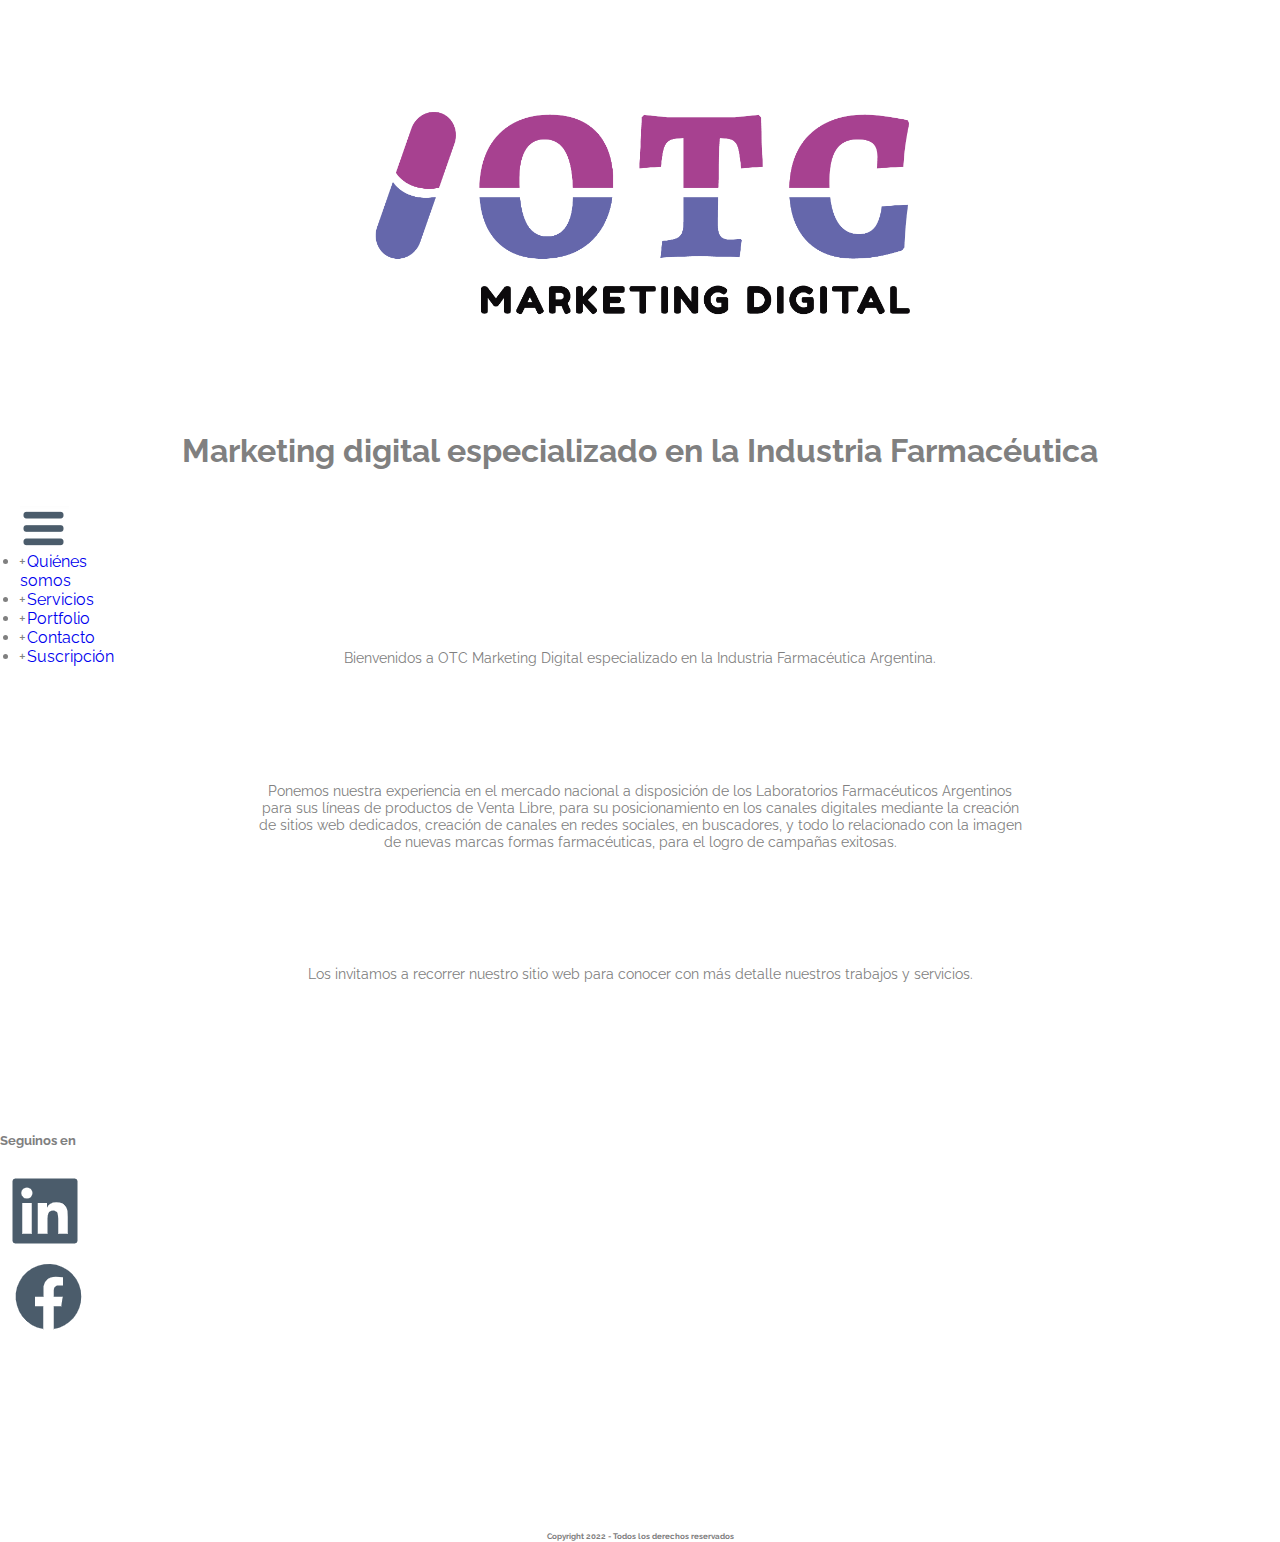
<file: Index.html>
<!DOCTYPE html>
<html lang="en">
<!--Index-->

<!--Inicio del Head-->

<head>
    <meta charset="UTF-8">
    <meta http-equiv="X-UA-Compatible" content="IE=edge">
    <meta name="viewport" content="width=device-width, initial-scale=1.0">

    <!-- Link al CDN de Bootstrap -->
    <link href="https://cdn.jsdelivr.net/npm/bootstrap@5.1.3/dist/css/bootstrap.min.css" rel="stylesheet"
        integrity="sha384-1BmE4kWBq78iYhFldvKuhfTAU6auU8tT94WrHftjDbrCEXSU1oBoqyl2QvZ6jIW3" crossorigin="anonymous">

    <!-- Link al CSS -->
    <link rel="stylesheet" href="./styles/styles.css">

    <!-- Link a la fuente -->
    <link rel="preconnect" href="https://fonts.googleapis.com">
    <link rel="preconnect" href="https://fonts.gstatic.com" crossorigin>
    <link
        href="https://fonts.googleapis.com/css2?family=Oswald:wght@300;500&family=Raleway:ital,wght@0,300;1,500&display=swap"
        rel="stylesheet">
    <!--Título pestaña-->
    <title>OTC Marketing Digital Farmacéutico</title>

</head>
<!--Fin del Head-->

<!--Inicio del Body-->

<body>
    <!--Header Container-->
    <header class="container-fluid header">
        <div class="row">
            <!--Logo linkeado al Index-->
            <div class="col-12 col-md-3 logo">
                <a href="./Index.html">
                    <img src="./images/OTCLogo.png" />
                </a>
            </div>
            <!--Título Principal-->
            <div class="col-12 col-md-6 title">
                <h1>Marketing digital especializado en la Industria Farmacéutica</h1>
            </div>
        </div>
    </header>
    <!--Fin del Header-->

    <!--Desarrollo del NAV-->
    <nav>
        <!--Menú Hamburguesa-->
        <div class="dropdown d-grid gap-2">
            <button class="btn btn-secondary dropdown-toggle" type="button" id="dropdownMenuButton2"
                data-bs-toggle="dropdown" aria-expanded="false">
                <img src="./images/hamburguesa.png" alt="menu hamburguesa">

            </button>
            <ul class="dropdown-menu dropdown-menu-light" aria-labelledby="dropdownMenuButton2">
                <li><a class="dropdown-item active" href="./pages/quienes.html">Quiénes somos</a></li>
                <li><a class="dropdown-item" href="./pages/servicios.html">Servicios</a></li>
                <li><a class="dropdown-item" href="./pages/portfolio.html">Portfolio</a></li>
                <li><a class="dropdown-item" href="./pages/contacto.html">Contacto</a></li>
                <li><a class="dropdown-item" href="./pages/suscripcion.html">Suscripción</a></li>
            </ul>
        </div>
    </nav>
    <!--Fin del NAV-->

    <!--Sección central-->
    <main class="main">
        <section class="text-centered mx-auto align-items-center">

            <p>Bienvenidos a OTC Marketing Digital especializado en la Industria
                Farmacéutica Argentina.</p>

            <p>Ponemos nuestra experiencia en el mercado nacional a disposición de los
                Laboratorios Farmacéuticos
                Argentinos para sus líneas de productos de Venta Libre, para su posicionamiento en los canales digitales
                mediante la creación de sitios web dedicados, creación de canales en redes sociales, en buscadores, y
                todo lo relacionado con la imagen de nuevas marcas formas farmacéuticas, para el logro de campañas
                exitosas.</p>

            <p>Los invitamos a recorrer nuestro sitio web para conocer con más detalle
                nuestros trabajos y servicios.
            </p>
        </section>
        <!--Fin de la sección central-->
    </main>
    <!--Inicio del Footer-->
    <footer class="footer">
        <div class="card mb-3" style="max-width: 100%;">
            <div class="col-md-12">
                <div class="card-body">
                    <h2 class="card-title" class="fs-5">Seguinos en</h2>
                </div>
            </div>
            <div class="row g-0">
                <div class="col-md-4">
                    <a href="https://www.linkedin.com/" target=blank>
                        <img class="linkedin" src="./images/linkedin.png" class="img-fluid rounded-start"
                            alt="logo linkedin">
                    </a>
                    <a href="https://www.facebook.com/" target=blank>
                        <img class="facebook" src="./images/logoface.png" class="img-fluid rounded-start"
                            alt="logo facebook">
                    </a>
                </div>
            </div>
        </div>
        <!--Fin del footer-->

        <!--Inicio del Copyright-->
        <div>
            <p class="parrafo-copy">Copyright 2022 - Todos los derechos reservados</p>
        </div>
        <!-- Fin del Copyright-->


        <!-- Link a JavaScript -->
        <script src="https://cdn.jsdelivr.net/npm/bootstrap@5.1.3/dist/js/bootstrap.bundle.min.js"
            integrity="sha384-ka7Sk0Gln4gmtz2MlQnikT1wXgYsOg+OMhuP+IlRH9sENBO0LRn5q+8nbTov4+1p" crossorigin="anonymous">
        </script>
</body>
<!--Fin del Body-->

</html>
</file>
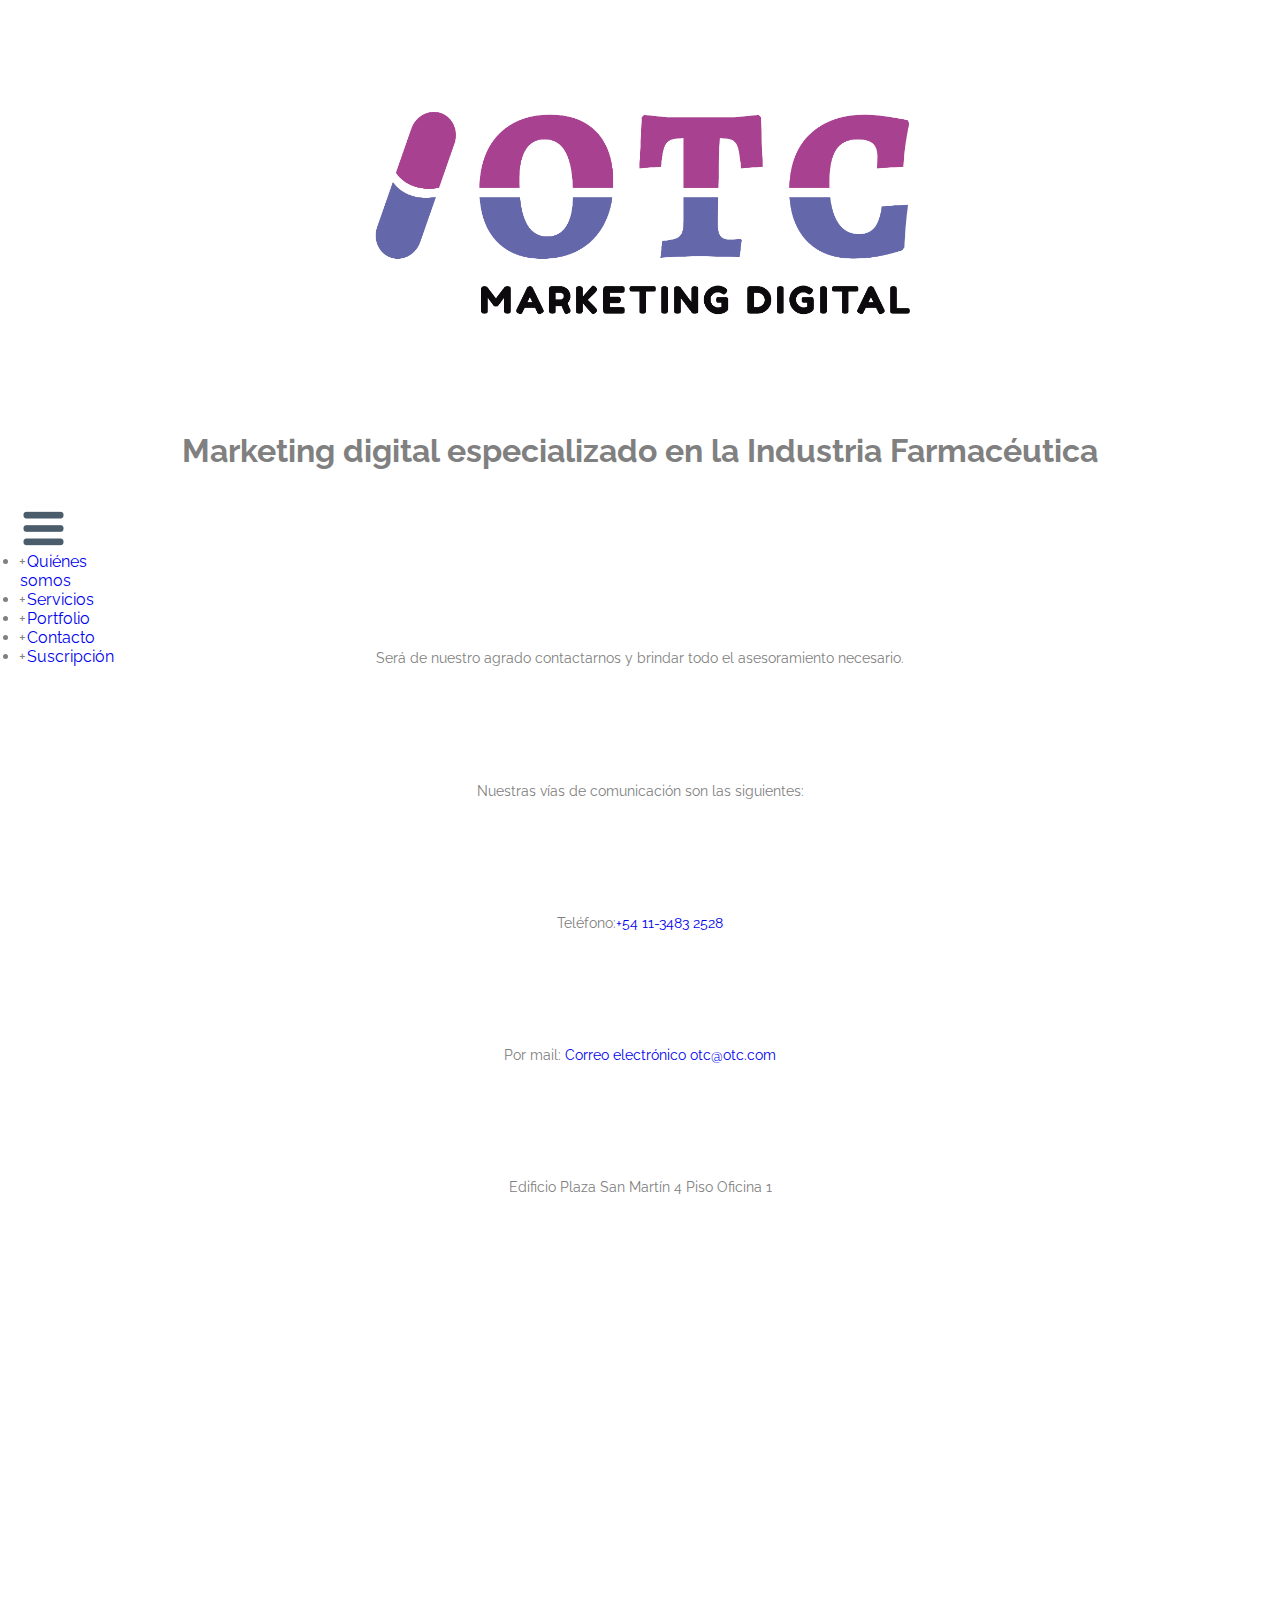
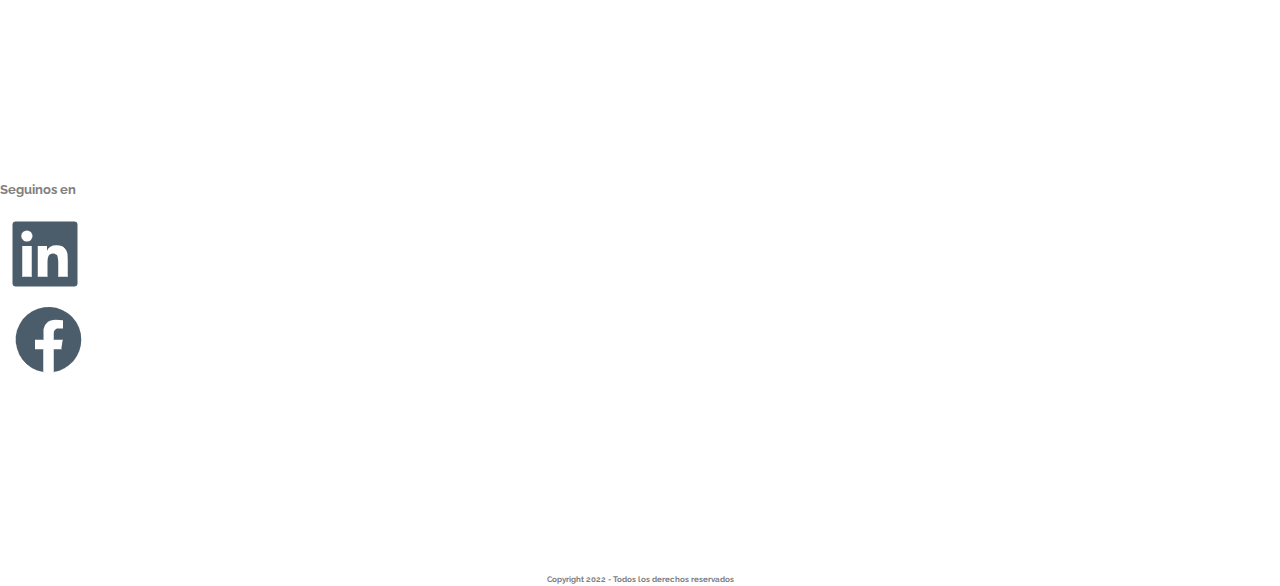
<file: pages/contacto.html>
<!DOCTYPE html>
<html lang="en">
<!--Contacto-->

<!--Inicio del Head-->

<head>
    <meta charset="UTF-8">
    <meta http-equiv="X-UA-Compatible" content="IE=edge">
    <meta name="viewport" content="width=device-width, initial-scale=1.0">

    <!-- Link al CDN de Bootstrap -->
    <link href="https://cdn.jsdelivr.net/npm/bootstrap@5.1.3/dist/css/bootstrap.min.css" rel="stylesheet"
        integrity="sha384-1BmE4kWBq78iYhFldvKuhfTAU6auU8tT94WrHftjDbrCEXSU1oBoqyl2QvZ6jIW3" crossorigin="anonymous">

    <!-- Link al CSS -->
    <link rel="stylesheet" href="../styles/styles.css">

    <!-- Link a la fuente -->
    <link rel="preconnect" href="https://fonts.googleapis.com">
    <link rel="preconnect" href="https://fonts.gstatic.com" crossorigin>
    <link
        href="https://fonts.googleapis.com/css2?family=Oswald:wght@300;500&family=Raleway:ital,wght@0,300;1,500&display=swap"
        rel="stylesheet">
    <!--Título pestaña-->
    <title>OTC Marketing Digital Farmacéutico</title>

</head>
<!--Fin del Head-->

<!--Inicio del Body-->

<body>

    <header class="container-fluid header">
        <div class="row">
            <!--Logo linkeado al Index-->
            <div class="col-12 col-md-3 logo">
                <a href="../Index.html">
                    <img src="../images/OTCLogo.png" />
                </a>
            </div>
            <!--Título Principal-->
            <div class="col-12 col-md-6 title">
                <h1>Marketing digital especializado en la Industria Farmacéutica</h1>
            </div>
        </div>
    </header>
    <!--Fin del Header-->

    <!--Desarrollo del NAV-->
    <nav>
        <!--Menú Hamburguesa-->
        <div class="dropdown d-grid gap-1">
            <button class="btn btn-secondary dropdown-toggle" type="button" id="dropdownMenuButton2"
                data-bs-toggle="dropdown" aria-expanded="false">
                <img src="../images/hamburguesa.png" alt="menu hamburguesa">

            </button>
            <ul class="dropdown-menu dropdown-menu-light" aria-labelledby="dropdownMenuButton2">
                <li><a class="dropdown-item active" href="../pages/quienes.html">Quiénes somos</a></li>
                <li><a class="dropdown-item" href="../pages/servicios.html">Servicios</a></li>
                <li><a class="dropdown-item" href="../pages/portfolio.html">Portfolio</a></li>
                <li><a class="dropdown-item" href="../pages/contacto.html">Contacto</a></li>
                <li><a class="dropdown-item" href="../pages/suscripcion.html">Suscripción</a></li>
            </ul>
        </div>
    </nav>
    <!--Fin del NAV-->

    <!--Sección central-->
    <main class="main">
        <section>

            <p> Será de nuestro agrado contactarnos y brindar todo el asesoramiento necesario.</p>

            <p> Nuestras vías de comunicación son las siguientes:</p>

            <p>Teléfono:<a href="tel:+5411-234567" class="text-decoration-none">+54 11-3483 2528</a></p>

            <p>Por mail: <a href="mailto:otc@otc.com" class="text-decoration-none">Correo electrónico
                    otc@otc.com</a></p>

            <p>Edificio Plaza San Martín 4 Piso Oficina 1</p>

            <!--Iframe Google Maps-->
            <section>
                <div class="mapa-google">
                    <iframe
                        src="https://www.google.com/maps/embed?pb=!1m18!1m12!1m3!1d3284.400675643133!2d-58.37908418477063!3d-34.594028380461914!2m3!1f0!2f0!3f0!3m2!1i1024!2i768!4f13.1!3m3!1m2!1s0x95bccab5dae376a3%3A0x14c7a4758e4a76c0!2sEdificio%20Plaza%20San%20Mart%C3%ADn!5e0!3m2!1ses-419!2sar!4v1643052996162!5m2!1ses-419!2sar"
                        width="400" height="300" style="border:0;" allowfullscreen="" loading="lazy"></iframe>
                </div>
            </section>
            <!--Fin de Sección central-->

    </main>
    <!--Inicio del Footer-->
    <footer>
        <div class="card mb-3">
            <div class="col-md-8">
                <div class="card-body">
                    <h2 class="card-title" class="fs-5">Seguinos en</h2>
                </div>
            </div>
            <div class="row g-0">
                <div class="col-md-4">
                    <a href="https://www.linkedin.com/" target=blank>
                        <img class="linkedin" src="../images/linkedin.png" class="img-fluid rounded-start"
                            alt="logo linkedin">
                    </a>
                    <a href="https://www.facebook.com/" target=blank>
                        <img class="facebook" src="../images/logoface.png" class="img-fluid rounded-start"
                            alt="logo facebook">
                    </a>
                </div>
            </div>
        </div>
    </footer>
    <!--Fin del footer-->

    <!--Inicio del Copyright-->
    <div>
        <p class="parrafo-copy">Copyright 2022 - Todos los derechos reservados</p>
    </div>
    <!-- Fin del Copyright-->


    <!-- Link a JavaScript -->
    <script src="https://cdn.jsdelivr.net/npm/bootstrap@5.1.3/dist/js/bootstrap.bundle.min.js"
        integrity="sha384-ka7Sk0Gln4gmtz2MlQnikT1wXgYsOg+OMhuP+IlRH9sENBO0LRn5q+8nbTov4+1p" crossorigin="anonymous">
    </script>
</body>
<!--Fin del Body-->

</html>
</file>
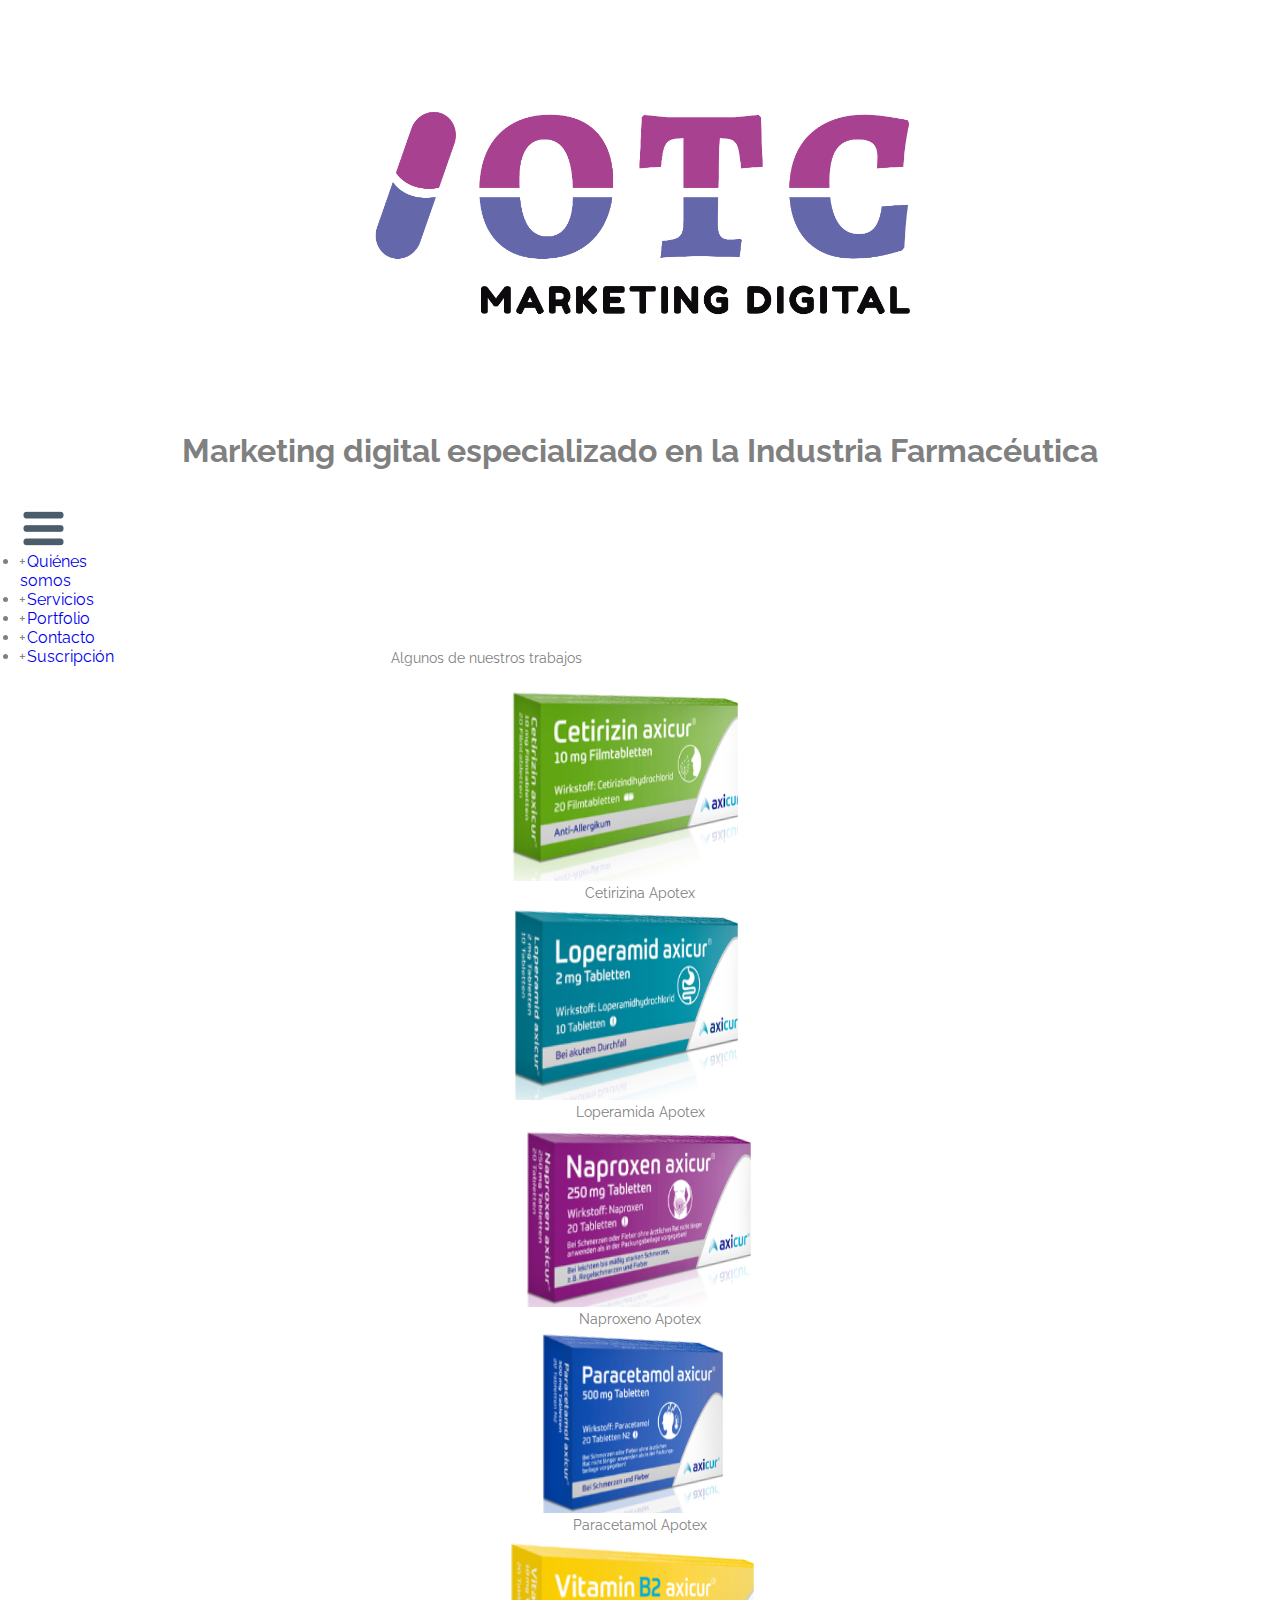
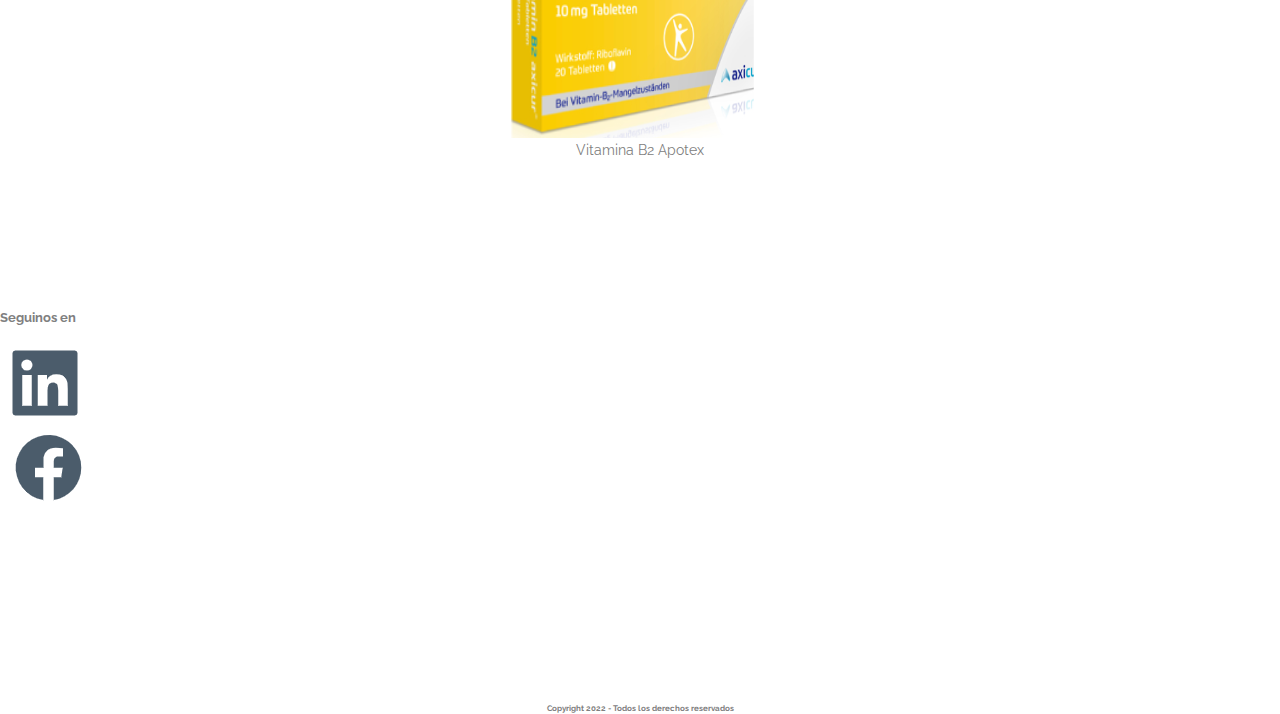
<file: pages/portfolio.html>
<!DOCTYPE html>
<html lang="en">
<!--Portfolio-->

<!--Inicio del Head-->

<head>
    <meta charset="UTF-8">
    <meta http-equiv="X-UA-Compatible" content="IE=edge">
    <meta name="viewport" content="width=device-width, initial-scale=1.0">

    <!-- Link al CDN de Bootstrap -->
    <link href="https://cdn.jsdelivr.net/npm/bootstrap@5.1.3/dist/css/bootstrap.min.css" rel="stylesheet"
        integrity="sha384-1BmE4kWBq78iYhFldvKuhfTAU6auU8tT94WrHftjDbrCEXSU1oBoqyl2QvZ6jIW3" crossorigin="anonymous">

    <!-- Link al CSS -->
    <link rel="stylesheet" href="../styles/styles.css">

    <!-- Link a la fuente -->
    <link rel="preconnect" href="https://fonts.googleapis.com">
    <link rel="preconnect" href="https://fonts.gstatic.com" crossorigin>
    <link
        href="https://fonts.googleapis.com/css2?family=Oswald:wght@300;500&family=Raleway:ital,wght@0,300;1,500&display=swap"
        rel="stylesheet">

    <title>OTC Marketing Digital Farmacéutico</title>
    <!--Título pestaña-->
</head>
<!--Fin del Head-->

<!--Inicio del Body-->

<body>
    <!--Header Container-->
    <header class="container-fluid header">
        <div class="row">
            <!--Logo linkeado al Index-->
            <div class="col-12 col-md-3 logo">
                <a href="../Index.html">
                    <img src="../images/OTCLogo.png" />
                </a>
            </div>
            <!--Título Principal-->
            <div class="col-12 col-md-6 title">
                <h1>Marketing digital especializado en la Industria Farmacéutica</h1>
            </div>
        </div>
    </header>
    <!--Fin del Header-->

    <!--Desarrollo del NAV-->
    <nav>
        <!--Menú Hamburguesa-->
        <div class="dropdown d-grid gap-1">
            <button class="btn btn-secondary dropdown-toggle" type="button" id="dropdownMenuButton2"
                data-bs-toggle="dropdown" aria-expanded="false">
                <img src="../images/hamburguesa.png" alt="menu hamburguesa">

            </button>
            <ul class="dropdown-menu dropdown-menu-light" aria-labelledby="dropdownMenuButton2">
                <li><a class="dropdown-item active" href="../pages/quienes.html">Quiénes somos</a></li>
                <li><a class="dropdown-item" href="../pages/servicios.html">Servicios</a></li>
                <li><a class="dropdown-item" href="../pages/portfolio.html">Portfolio</a></li>
                <li><a class="dropdown-item" href="../pages/contacto.html">Contacto</a></li>
                <li><a class="dropdown-item" href="../pages/suscripcion.html">Suscripción</a></li>
            </ul>
        </div>
    </nav>
    <!--Fin del NAV-->

    <!--Sección central-->
    <main class="main">
        <!--Galería de imágenes-->
        <section>

            <p class="text-centered mx-auto" align-items-center style="width: 60%"> Algunos de nuestros trabajos</p>

            <div class="grid" class="portfolio">
                <div>
                    <img class="ceti" src="../images/cetirizina.png" alt="cetirizina">
                    <Figcaption>Cetirizina Apotex</Figcaption>
                </div>
                <div>
                    <img class="lope" src="../images/loperamida.png" alt="loperamida">
                    <figcaption>Loperamida Apotex</figcaption>
                </div>
                <div>
                    <img class="napro" src="../images/naproxeno.png" alt="naproxeno">
                    <Figcaption>Naproxeno Apotex</Figcaption>
                </div>

                <div>
                    <img class="para" src="../images/paracetamol.png" alt="paracetamol">
                    <Figcaption>
                        Paracetamol Apotex
                    </Figcaption>
                </div>
                <div>
                    <img class="vita" src="../images/vitaminab2.png" alt="vitamina b 2">
                    <figcaption>Vitamina B2 Apotex</figcaption>
                </div>
            </div>
        </section>
        <!--Fin de la sección central-->

    </main>
    <!--Inicio del Footer-->
    <footer>
        <div class="card mb-3">
            <div class="col-md-8">
                <div class="card-body">
                    <h2 class="card-title" class="fs-5">Seguinos en</h2>
                </div>
            </div>
            <div class="row g-0">
                <div class="col-md-4">
                    <a href="https://www.linkedin.com/" target=blank>
                        <img class="linkedin" src="../images/linkedin.png" class="img-fluid rounded-start"
                            alt="logo linkedin">
                    </a>
                    <a href="https://www.facebook.com/" target=blank>
                        <img class="facebook" src="../images/logoface.png" class="img-fluid rounded-start"
                            alt="logo facebook">
                    </a>
                </div>
            </div>
        </div>
        <!--Fin del footer-->

        <!--Inicio del Copyright-->
        <div>
            <p class="parrafo-copy">Copyright 2022 - Todos los derechos reservados</p>
        </div>
        <!-- Fin del Copyright-->


        <!-- Link a JavaScript -->
        <script src="https://cdn.jsdelivr.net/npm/bootstrap@5.1.3/dist/js/bootstrap.bundle.min.js"
            integrity="sha384-ka7Sk0Gln4gmtz2MlQnikT1wXgYsOg+OMhuP+IlRH9sENBO0LRn5q+8nbTov4+1p" crossorigin="anonymous">
        </script>
</body>
<!--Fin del Body-->

</html>
</file>
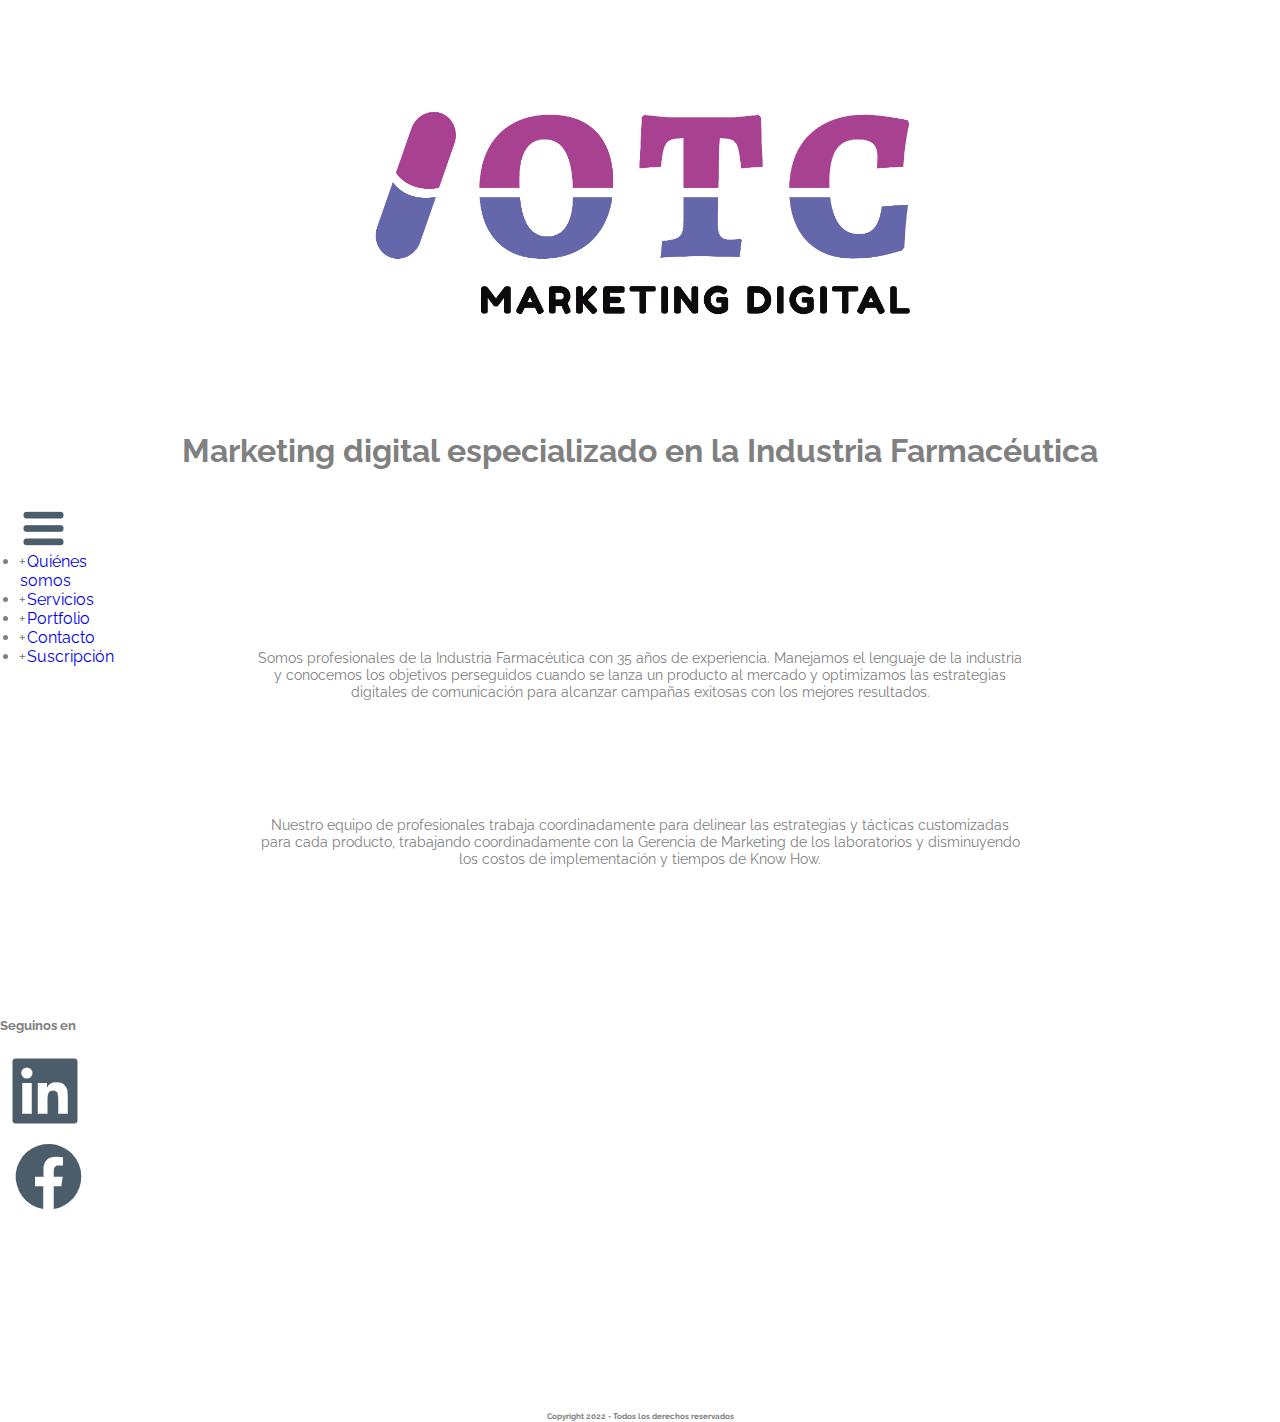
<file: pages/quienes.html>
<!DOCTYPE html>
<html lang="en">
<!--Quienes somos-->

<!--Inicio del Head-->

<head>
    <meta charset="UTF-8">
    <meta http-equiv="X-UA-Compatible" content="IE=edge">
    <meta name="viewport" content="width=device-width, initial-scale=1.0">

    <!-- Link al CDN de Bootstrap -->
    <link href="https://cdn.jsdelivr.net/npm/bootstrap@5.1.3/dist/css/bootstrap.min.css" rel="stylesheet"
        integrity="sha384-1BmE4kWBq78iYhFldvKuhfTAU6auU8tT94WrHftjDbrCEXSU1oBoqyl2QvZ6jIW3" crossorigin="anonymous">

    <!-- Link al CSS -->
    <link rel="stylesheet" href="../styles/styles.css">

    <!-- Link a la fuente -->
    <link rel="preconnect" href="https://fonts.googleapis.com">
    <link rel="preconnect" href="https://fonts.gstatic.com" crossorigin>
    <link
        href="https://fonts.googleapis.com/css2?family=Oswald:wght@300;500&family=Raleway:ital,wght@0,300;1,500&display=swap"
        rel="stylesheet">
    <!--Título pestaña-->
    <title>OTC Marketing Digital Farmacéutico</title>

</head>
<!--Fin del Head-->

<!--Inicio del Body-->

<body>
    <!--Header Container-->
    <header class="container-fluid header">
        <div class="row">
            <!--Logo linkeado al Index-->
            <div class="col-12 col-md-3 logo">
                <a href="../Index.html">
                    <img src="../images/OTCLogo.png" />
                </a>
            </div>
            <!--Título Principal-->
            <div class="col-12 col-md-6 title">
                <h1>Marketing digital especializado en la Industria Farmacéutica</h1>
            </div>
        </div>
    </header>
    <!--Fin del Header-->

    <!--Desarrollo del NAV-->
    <nav>
        <!--Menú Hamburguesa-->
        <div class="dropdown d-grid gap-2">
            <button class="btn btn-secondary dropdown-toggle" type="button" id="dropdownMenuButton2"
                data-bs-toggle="dropdown" aria-expanded="false">
                <img src="../images/hamburguesa.png" alt="menu hamburguesa">

            </button>
            <ul class="dropdown-menu dropdown-menu-light" aria-labelledby="dropdownMenuButton2">
                <li><a class="dropdown-item active" href="../pages/quienes.html">Quiénes somos</a></li>
                <li><a class="dropdown-item" href="../pages/servicios.html">Servicios</a></li>
                <li><a class="dropdown-item" href="../pages/portfolio.html">Portfolio</a></li>
                <li><a class="dropdown-item" href="../pages/contacto.html">Contacto</a></li>
                <li><a class="dropdown-item" href="../pages/suscripcion.html">Suscripción</a></li>
            </ul>
        </div>
    </nav>
    <!--Fin del NAV-->

    <!--Sección central-->
    <main class="main">
        <section class="text-centered mx-auto">

            <p>Somos profesionales de la Industria Farmacéutica con 35 años de experiencia. Manejamos el lenguaje de la
                industria y conocemos los objetivos perseguidos cuando se lanza un producto al mercado y optimizamos las
                estrategias digitales de comunicación para alcanzar campañas exitosas con los mejores resultados.</p>

            <p> Nuestro equipo de profesionales trabaja coordinadamente para delinear las estrategias y tácticas
                customizadas para cada producto, trabajando coordinadamente con la Gerencia de Marketing de los
                laboratorios y disminuyendo los costos de implementación y tiempos de Know How.</p>

        </section>
        <!--Fin de la sección central-->
    </main>
    <!--Inicio del Footer-->
    <footer>
        <div class="card mb-3">
            <div class="col-md-8">
                <div class="card-body">
                    <h2 class="card-title" class="fs-5">Seguinos en</h2>
                </div>
            </div>
            <div class="row g-0">
                <div class="col-md-4">
                    <a href="https://www.linkedin.com/" target=blank>
                        <img class="linkedin" src="../images/linkedin.png" class="img-fluid rounded-start"
                            alt="logo linkedin">
                    </a>
                    <a href="https://www.facebook.com/" target=blank>
                        <img class="facebook" src="../images/logoface.png" class="img-fluid rounded-start"
                            alt="logo facebook">
                    </a>
                </div>
            </div>
        </div>
        <!--Fin del footer-->

        <!--Inicio del Copyright-->
        <div>
            <p class="parrafo-copy">Copyright 2022 - Todos los derechos reservados</p>
        </div>
        <!-- Fin del Copyright-->


        <!-- Link a JavaScript -->
        <script src="https://cdn.jsdelivr.net/npm/bootstrap@5.1.3/dist/js/bootstrap.bundle.min.js"
            integrity="sha384-ka7Sk0Gln4gmtz2MlQnikT1wXgYsOg+OMhuP+IlRH9sENBO0LRn5q+8nbTov4+1p" crossorigin="anonymous">
        </script>
</body>
<!--Fin del Body-->

</html>
</file>
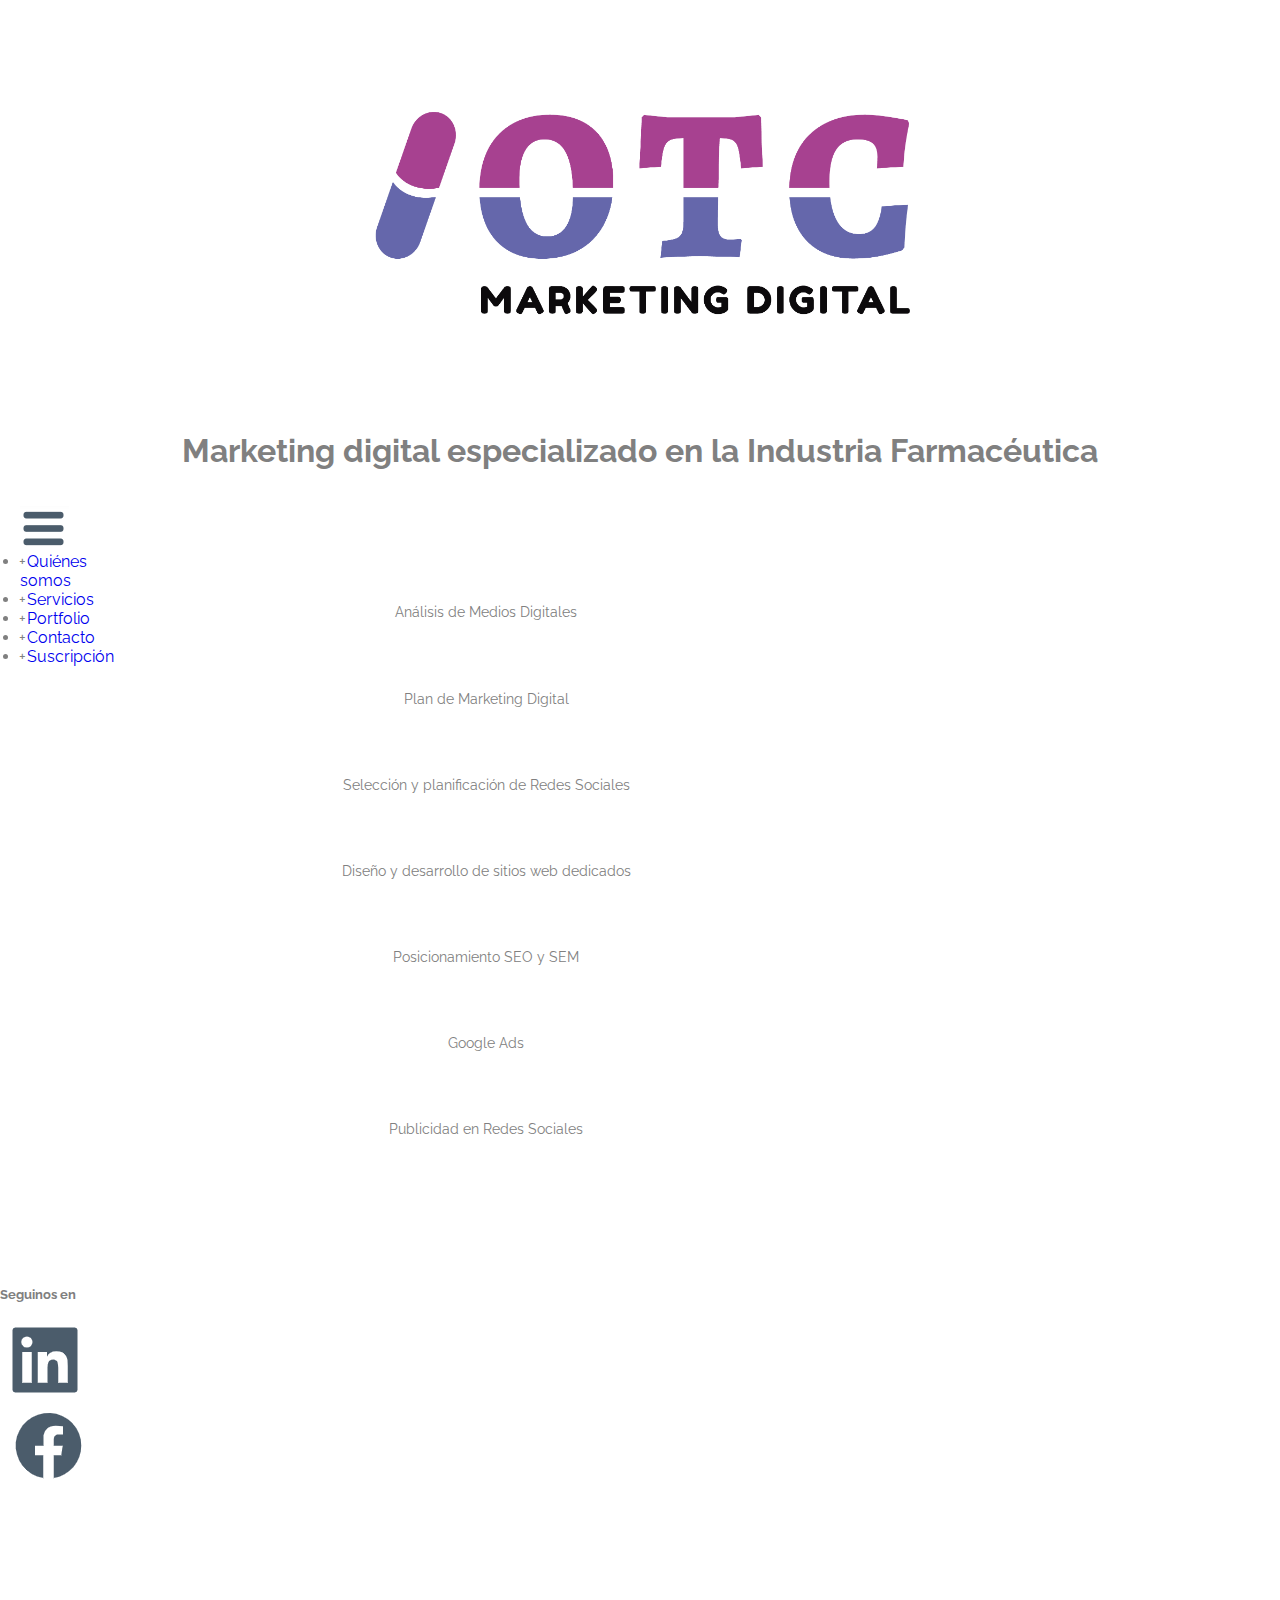
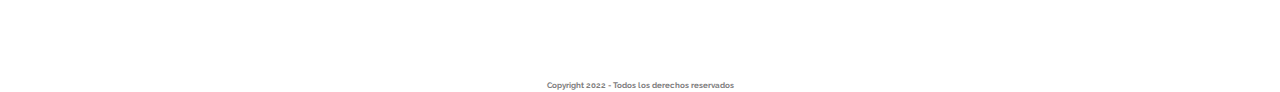
<file: pages/servicios.html>
<!DOCTYPE html>
<html lang="en">
<!--Servicios-->

<!--Inicio del Head-->

<head>
    <meta charset="UTF-8">
    <meta http-equiv="X-UA-Compatible" content="IE=edge">
    <meta name="viewport" content="width=device-width, initial-scale=1.0">

    <!-- Link al CDN de Bootstrap -->
    <link href="https://cdn.jsdelivr.net/npm/bootstrap@5.1.3/dist/css/bootstrap.min.css" rel="stylesheet"
        integrity="sha384-1BmE4kWBq78iYhFldvKuhfTAU6auU8tT94WrHftjDbrCEXSU1oBoqyl2QvZ6jIW3" crossorigin="anonymous">

    <!-- Link al CSS -->
    <link rel="stylesheet" href="../styles/styles.css">

    <!-- Link a la fuente -->
    <link rel="preconnect" href="https://fonts.googleapis.com">
    <link rel="preconnect" href="https://fonts.gstatic.com" crossorigin>
    <link
        href="https://fonts.googleapis.com/css2?family=Oswald:wght@300;500&family=Raleway:ital,wght@0,300;1,500&display=swap"
        rel="stylesheet">
    <!--Título pestaña-->
    <title>OTC Marketing Digital Farmacéutico</title>

</head>
<!--Fin del Head-->

<!--Inicio del Body-->

<body class="body-servicios">
    <!--Header Container-->
    <header class="container-fluid header">
        <div class="row">
            <!--Logo linkeado al Index-->
            <div class="col-12 col-md-3 logo">
                <a href="../Index.html">
                    <img src="../images/OTCLogo.png" />
                </a>
            </div>
            <!--Título Principal-->
            <div class="col-12 col-md-6 title">
                <h1>Marketing digital especializado en la Industria Farmacéutica</h1>
            </div>
        </div>
    </header>
    <!--Fin del Header-->

    <!--Desarrollo del NAV-->
    <nav>
        <!--Menú Hamburguesa-->
        <div class="dropdown d-grid gap-2">
            <button class="btn btn-secondary dropdown-toggle" type="button" id="dropdownMenuButton2"
                data-bs-toggle="dropdown" aria-expanded="false">
                <img src="../images/hamburguesa.png" alt="menu hamburguesa">

            </button>
            <ul class="dropdown-menu dropdown-menu-light" aria-labelledby="dropdownMenuButton2">
                <li><a class="dropdown-item active" href="../pages/quienes.html">Quiénes somos</a></li>
                <li><a class="dropdown-item" href="../pages/servicios.html">Servicios</a></li>
                <li><a class="dropdown-item" href="../pages/portfolio.html">Portfolio</a></li>
                <li><a class="dropdown-item" href="../pages/contacto.html">Contacto</a></li>
                <li><a class="dropdown-item" href="../pages/suscripcion.html">Suscripción</a></li>
            </ul>
        </div>
    </nav>
    <!--Fin del NAV-->

    <!--Sección central-->
    <main class="main">
        <section class="text-center mx-auto" align-items-center style="width: 60%">

            <p> Análisis de Medios Digitales</p>
            <p> Plan de Marketing Digital</p>
            <p> Selección y planificación de Redes Sociales</p>
            <p> Diseño y desarrollo de sitios web dedicados</p>
            <p> Posicionamiento SEO y SEM</p>
            <p> Google Ads</p>
            <p> Publicidad en Redes Sociales</p>

        </section>
        <!--Fin de la sección central-->
    </main>

    <!--Inicio del Footer-->
    <footer>
        <div class="card mb-3">
            <div class="col-md-8">
                <div class="card-body">
                    <h2 class="card-title" class="fs-5">Seguinos en</h2>
                </div>
            </div>
            <div class="row g-0">
                <div class="col-md-4">
                    <a href="https://www.linkedin.com/" target=blank>
                        <img class="linkedin" src="../images/linkedin.png" class="img-fluid rounded-start"
                            alt="logo linkedin">
                    </a>
                    <a href="https://www.facebook.com/" target=blank>
                        <img class="facebook" src="../images/logoface.png" class="img-fluid rounded-start"
                            alt="logo facebook">
                    </a>
                </div>
            </div>
        </div>
        <!--Fin del footer-->

        <!--Inicio del Copyright-->
        <div>
            <p class="parrafo-copy">Copyright 2022 - Todos los derechos reservados</p>
        </div>
        <!-- Fin del Copyright-->



        <!-- Link a JavaScript -->
        <script src="https://cdn.jsdelivr.net/npm/bootstrap@5.1.3/dist/js/bootstrap.bundle.min.js"
            integrity="sha384-ka7Sk0Gln4gmtz2MlQnikT1wXgYsOg+OMhuP+IlRH9sENBO0LRn5q+8nbTov4+1p" crossorigin="anonymous">
        </script>
</body>
<!--Fin del Body-->

</html>
</file>
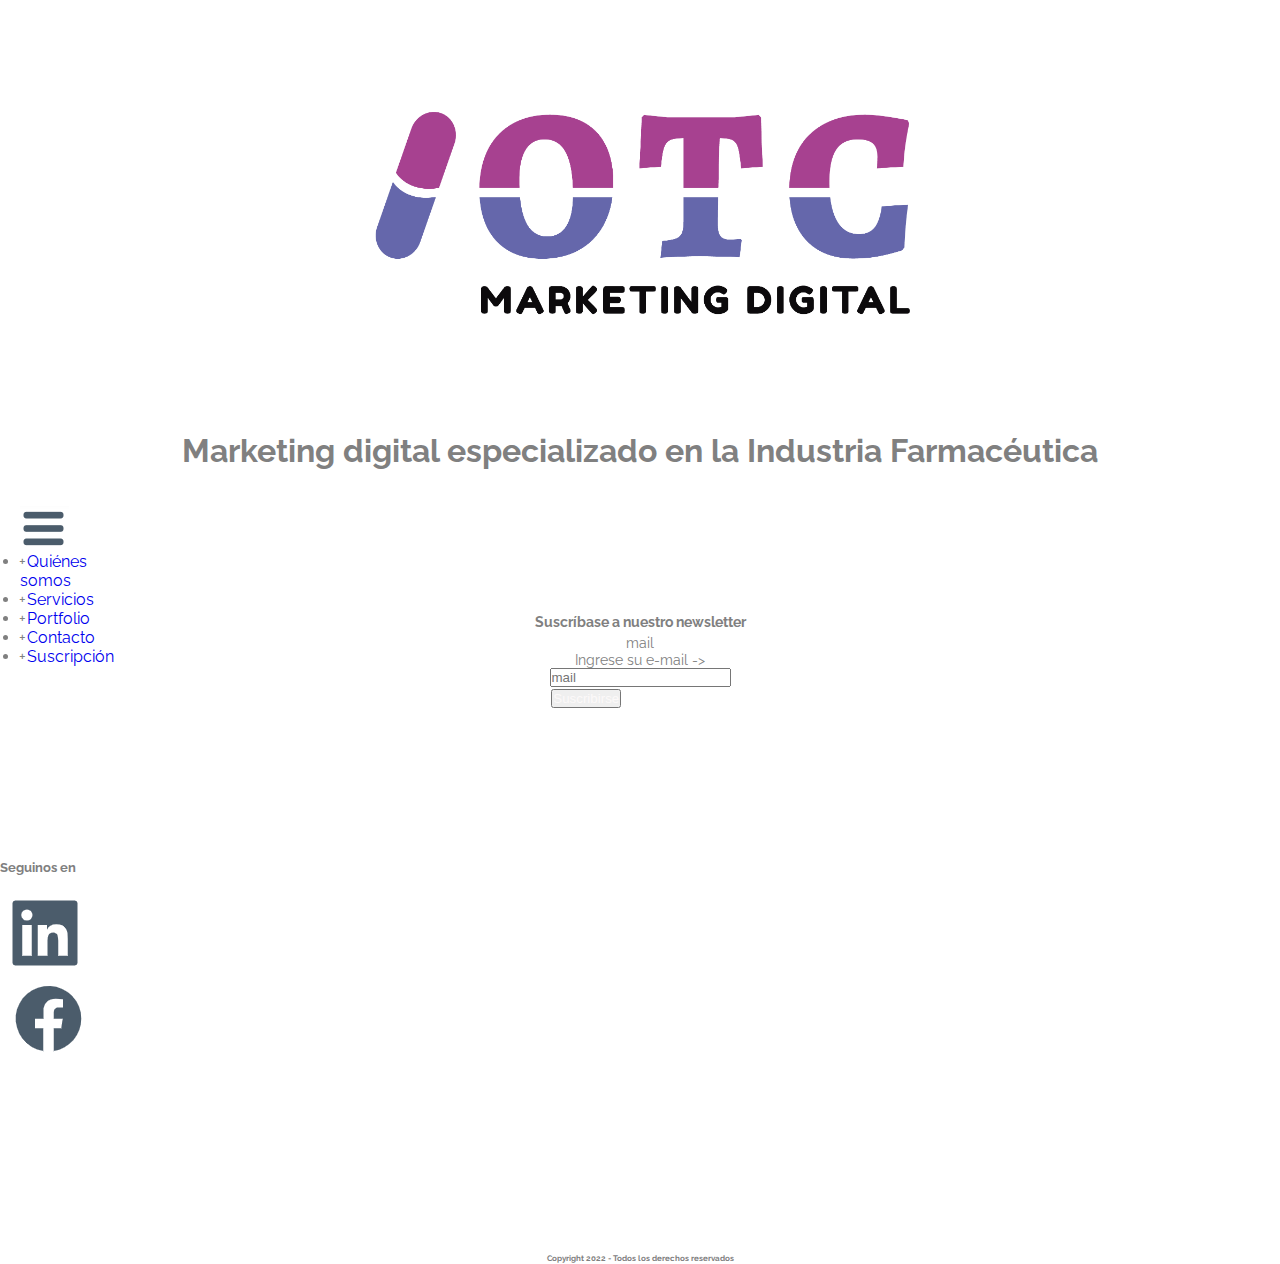
<file: pages/suscripcion.html>
<!DOCTYPE html>
<html lang="en">
<!--Suscripción-->

<!--Inicio del Head-->

<head>
    <meta charset="UTF-8">
    <meta http-equiv="X-UA-Compatible" content="IE=edge">
    <meta name="viewport" content="width=device-width, initial-scale=1.0">

    <!-- Link al CDN de Bootstrap -->
    <link href="https://cdn.jsdelivr.net/npm/bootstrap@5.1.3/dist/css/bootstrap.min.css" rel="stylesheet"
        integrity="sha384-1BmE4kWBq78iYhFldvKuhfTAU6auU8tT94WrHftjDbrCEXSU1oBoqyl2QvZ6jIW3" crossorigin="anonymous">

    <!-- Link al CSS -->
    <link rel="stylesheet" href="../styles/styles.css">

    <!-- Link a la fuente -->
    <link rel="preconnect" href="https://fonts.googleapis.com">
    <link rel="preconnect" href="https://fonts.gstatic.com" crossorigin>
    <link
        href="https://fonts.googleapis.com/css2?family=Oswald:wght@300;500&family=Raleway:ital,wght@0,300;1,500&display=swap"
        rel="stylesheet">
    <!--Título pestaña-->
    <title>OTC Marketing Digital Farmacéutico</title>

</head>
<!--Fin del Head-->

<!--Inicio del Body-->

<body class="body-suscripcion">
    <!--Header Container-->
    <header class="container-fluid header">
        <div class="row">
            <!--Logo linkeado al Index-->
            <div class="col-12 col-md-3 logo">
                <a href="../Index.html">
                    <img src="../images/OTCLogo.png" />
                </a>
            </div>
            <!--Título Principal-->
            <div class="col-12 col-md-6 title">
                <h1>Marketing digital especializado en la Industria Farmacéutica</h1>
            </div>
        </div>
    </header>
    <!--Fin del Header-->

    <!--Desarrollo del NAV-->
    <nav>
        <!--Menú Hamburguesa-->
        <div class="dropdown d-grid gap-1">
            <button class="btn btn-secondary dropdown-toggle" type="button" id="dropdownMenuButton2"
                data-bs-toggle="dropdown" aria-expanded="false">
                <img src="../images/hamburguesa.png" alt="menu hamburguesa">

            </button>
            <ul class="dropdown-menu dropdown-menu-light" aria-labelledby="dropdownMenuButton2">
                <li><a class="dropdown-item active" href="../pages/quienes.html">Quiénes somos</a></li>
                <li><a class="dropdown-item" href="../pages/servicios.html">Servicios</a></li>
                <li><a class="dropdown-item" href="../pages/portfolio.html">Portfolio</a></li>
                <li><a class="dropdown-item" href="../pages/contacto.html">Contacto</a></li>
                <li><a class="dropdown-item" href="../pages/suscripcion.html">Suscripción</a></li>
            </ul>
        </div>
    </nav>
    <!--Fin del NAV-->

    <!--Sección central-->
    <main class="main">
        <section>

            <!--Formulario de Suscripción-->
            <h2 class="text-center">Suscríbase a nuestro newsletter</h2>

            <div class="contenedor-suscribe">
                <div>
                    <form class="row row-cols-lg-auto g-3 align-items-center text-center" style="width: 100%">
                        <div class="col-12">
                            <label class="visually-hidden" for="inlineFormInputGroupUsername">mail</label>
                            <div class="input-group">
                                <div class="input-group-text">Ingrese su e-mail -> </div>
                                <input type="text" class="form-control" id="inlineFormInputGroupUsername"
                                    placeholder="mail">
                            </div>
                        </div>

                </div>

                <div class="col-12">
                    <button type="submit" class="btn btn-primary">Suscribirse</button>
                </div>
                </form>
            </div>
            </div>
            <!--Fin de la sección central-->
        </section>

    </main>
    <!--Inicio del Footer-->
    <footer>
        <div class="card mb-3">
            <div class="col-md-8">
                <div class="card-body">
                    <h2 class="card-title" class="fs-5">Seguinos en</h2>
                </div>
            </div>
            <div class="row g-0">
                <div class="col-md-4">
                    <a href="https://www.linkedin.com/" target=blank>
                        <img class="linkedin" src="../images/linkedin.png" class="img-fluid rounded-start"
                            alt="logo linkedin">
                    </a>
                    <a href="https://www.facebook.com/" target=blank>
                        <img class="facebook" src="../images/logoface.png" class="img-fluid rounded-start"
                            alt="logo facebook">
                    </a>
                </div>
            </div>
        </div>
        <!--Fin del footer-->

        <!--Inicio del Copyright-->
        <div>
            <p class="parrafo-copy">Copyright 2022 - Todos los derechos reservados</p>
        </div>
        <!-- Fin del Copyright-->



        <!-- Link a JavaScript -->
        <script src="https://cdn.jsdelivr.net/npm/bootstrap@5.1.3/dist/js/bootstrap.bundle.min.js"
            integrity="sha384-ka7Sk0Gln4gmtz2MlQnikT1wXgYsOg+OMhuP+IlRH9sENBO0LRn5q+8nbTov4+1p" crossorigin="anonymous">
        </script>
</body>

</html>
</file>
<file: styles/styles.css>
/*Reset CSS*/
* {
    margin: 0%;
    padding: 0%;
    box-sizing: border-box;
}

/* Estilos Generales */

body {
    font-family: 'Raleway', sans-serif;
    color: grey;
    text-align: center;
}

.body-suscripcion,
.body-servicios {
    display: grid;
}

a {
    text-decoration: none;
}

p {
    font-size: 1em;
    color: grey;
    font-family: 'Raleway', sans-serif;
    padding-top: 15%;
}

/* Header */

.header {
    padding: 15px 0;
}

.header .logo a {
    display: flex;
    justify-content: center;
    align-items: center;
}

.logo img {
    width: 50%;
    height: 50%;
}

.header .title {
    display: flex;
    justify-content: center;
    align-items: center;
}

.title h1 {
    text-align: center;
    padding: 0 20px;
}

.header .header-img {
    display: flex;
    justify-content: center;
    align-items: center;
    /* width: 15%; */
}

.header-img img {
    width: 50%;
    height: 50%;
}

/* Fin Header */

/*Ajuste del Nav*/
.dropdown {
    z-index: 2;
}

/*Ajustes del Main*/
.main {
    display: inline-block;
    text-align: center;
    width: 60%;
    margin-left: auto;
    margin-right: auto;
    font-size: 0.9em;
}

/*Propiedades del menú*/
.dropdown {
    display: block;
    margin-right: 10px;
    width: 50px;
    height: 50px;
    padding: 20px;
    border: white;
    background: white;
}

/*Propiedades del botón*/
.btn {
    display: flex;
    box-sizing: border-box;
    margin: 1%;
    padding: 0%;
    text-align: left;
    color: rgb(252, 249, 249);
    cursor: hand;
}

/*Ajuste de fondos botón*/
.btn-secondary {
    background-color: white;
    border: none;
    padding-top: 0.1rem;
    padding-right: 0.6rem;
}

/*Ajuste de efectos on focus botón*/
.btn-secondary:focus {
    color: white;
    text-decoration-style: none;
    background-color: #f8f9fa;
    border-color: #f8f9fa;
    box-shadow: 0 0 0 0.25rem #f8f9fa;
}

/*Efecto menu*/
.btn:hover {
    transition: 2.3s;
    transform: rotate(360deg);
}

/*Propiedades del Main*/
.card-body {
    margin-bottom: 0.5em;
    padding-bottom: 0.5em;
}

/*Propiedades del footer*/
.footer {
    display: block
}

/*Propiedades etiqueta redes*/
h2 {
    font-size: 1em;
    font-weight: bold;
    color: grey;
    text-align: center;
    padding-top: 3em;
    padding-bottom: 0.5%;
    margin-top: 2.5em;
}

/*Ajuste logo Linkedin*/
.linkedin {
    display: block;
    margin-left: 0.5em;
    margin-bottom: 0.6em;
    padding-top: 0.2em;

}

/*Animación logo Linkedin*/
.linkedin:hover {
    transition: 2.3s;
    transform: rotate(360deg);
}

/*Ajuste logo Facebook*/
.facebook {
    display: block;
    margin-left: 0.5em;
    margin-bottom: 0.2em;
    padding: 0.2em;
}

/*Animación logo Facebook*/
.facebook:hover {
    transition: 2.3s;
    transform: rotate(360deg);
}

/* Footer Quitando el borde que viene por defecto de Bootstrap*/
.card {
    border: 0px;
    margin-top: 7em;
    max-width: 300px;
}

.card-title {
    font-size: 0.8em;
    font-weight: bold;
    color: grey;
    text-align: left;
}

/*Copyright*/
.parrafo-copy {
    font-size: 0.5em;
    font-weight: bold;
    color: grey;
    text-align: center;
    padding-bottom: 0.1%;
}

/*Ajuste del Formulario*/
.contenedor-suscribe {
    display: inline-block;
}

/*Ajuste de imágenes del portfolio*/
.portfolio {
    display: grid;
    grid-template-columns: repeat(2, 1fr);
    grid-template-rows: repeat(3, 1fr);
    grid-column-gap: 20px;
    grid-row-gap: 20px;
    grid-area: 1 / 1 / 2 / 2;
    grid-area: 1 / 2 / 2 / 3;
    grid-area: 2 / 1 / 3 / 2;
    grid-area: 2 / 2 / 3 / 3;
    grid-area: 3 / 1 / 4 / 2;
}

/*Animación Imágenes portfolio*/

/*Efectos imágenes con pseudo clases*/

.ceti:hover {
    border: 1px solid grey;
    transform: scale(1.1);
}

.lope:hover {
    border: 1px solid grey;
    transform: scale(1.1);
}

.napro:hover {
    border: 1px solid grey;
    transform: scale(1.1);
}

.para:hover {
    border: 1px solid grey;
    transform: scale(1.1);
}

.vita:hover {
    border: 1px solid grey;
    transform: scale(1.1);
}

/*Pseudoclases contacto*/
.mapa-google:hover {
    padding: 0px;
    transform: scale(1.1);
}

/*Pseudo clases suscripción*/
.form-control:focus {
    background-color: goldenrod;
    font-weight: bolder;
}

/*Pseudo clases h2*/
h2:hover {
    transform: scale(1.1);
    color: crimson;
}

/*Pseudo elementos*/
li::before {
    content: "+";
    position: relative;
    left: -1px;
}

.mapa-google {
    position: relative;
    padding-bottom: 56.25%;
    height: 0;
    overflow: hidden;
}

.mapa-google iframe {
    position: absolute;
    top: 0;
    left: 0;
    width: 100%;
    height: 100%;
}

/* Media queries */

/* Smartphones (portrait and landscape) ----------- */
@media only screen and (min-device-width : 320px) and (max-device-width : 767px) {

    * {
        color: darkred;
        font-weight: bolder;
    }

    p {
        color: darkred;
    }

}

/* iPads (portrait and landscape) ----------- */
@media only screen and (min-device-width : 768px) and (max-device-width : 1024px) {
    * {
        color: navy;
        font-weight: bolder;
    }

    h3 {
        color: navy;
    }
}
</file>
